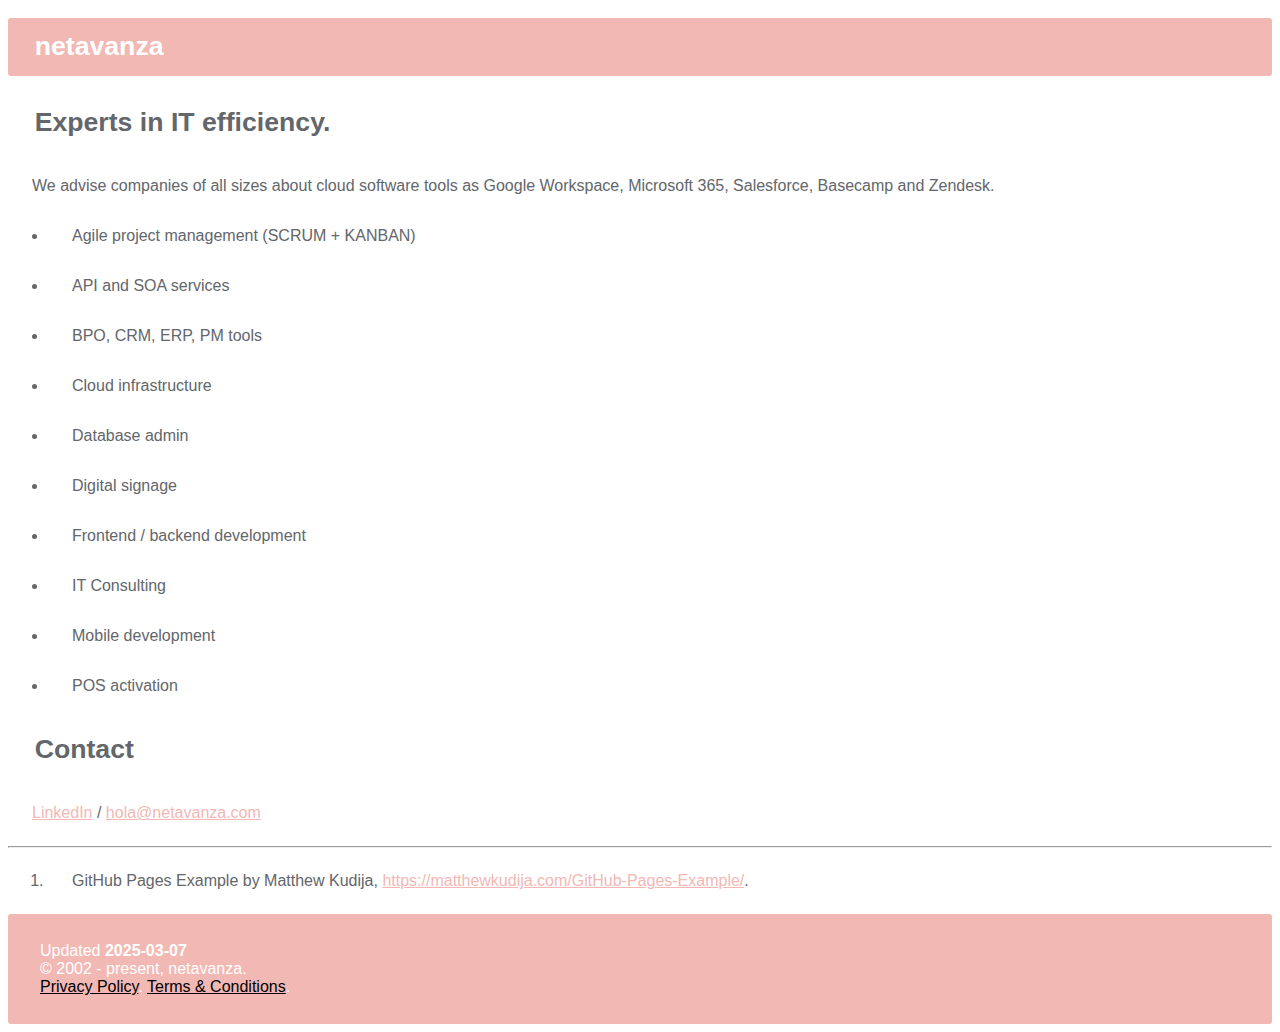
<file: index.html>
<!DOCTYPE HTML>
<html lang="en">
<head>
  <meta charset="UTF-8">
  <meta name="viewport" content="width=device-width, initial-scale=1">
  <title>netavanza</title>
  <meta name="description" content="add a description of your site here">
  <meta name="keywords" content="add, some, keywords, you, want, here">
  <link href="assets/main.css" rel="stylesheet">
  <link rel="canonical" href="https://netavanza.com">
  <meta name="description" content="Experts in IT efficiency.">
  <link rel="apple-touch-icon" sizes="180x180" href="/apple-touch-icon.png">
  <link rel="icon" type="image/png" sizes="32x32" href="/favicon-32x32.png">
  <link rel="icon" type="image/png" sizes="16x16" href="/favicon-16x16.png">
  <link rel="manifest" href="/site.webmanifest">  
</head>
<body>
  <div id="wrapper">
    <div id="main">
        <!-- Header -->
      <section id="header">
        <header>
          <h1>netavanza</h1>
        </header>
      </section>
    </div>
  </div>
  <h1 id="introduction">Experts in IT efficiency.</h1>
  <p>We advise companies of all sizes about cloud software tools as Google Workspace, Microsoft 365, Salesforce, Basecamp and Zendesk.</p>
  <ul>
    <li>
      <p>Agile project management (SCRUM + KANBAN)</p>
    </li>
    <li>
      <p>API and SOA services</p>
    </li>
    <li>
      <p>BPO, CRM, ERP, PM tools</p>
    </li>
    <li>
      <p>Cloud infrastructure</p>
    </li>
    <li>
      <p>Database admin</p>
    </li>
    <li>
      <p>Digital signage</p>
    </li>
    <li>
      <p>Frontend / backend development</p>
    </li>
    <li>
      <p>IT Consulting</p>
    </li>
    <li>
      <p>Mobile development</p>
    </li>
    <li>
      <p>POS activation</p>
    </li>
  </ul>
  <!--<p><center><img src="images/img-1.png"></center></p>-->
  <h1 id="conclusion">Contact</h1>
  <p><a target="_blank" href="https://www.linkedin.com/company/netavanza/">LinkedIn</a> / <a target="_blank" href="mailto:hola@netavanza.com">hola@netavanza.com</a></p> 
  <div class="footnotes">
    <hr />
    <ol>
      <li id="fn-easier">
        <p>GitHub Pages Example by Matthew Kudija, <a target="_blank" href="https://matthewkudija.com/GitHub-Pages-Example/">https://matthewkudija.com/GitHub-Pages-Example/</a>.
      </li>
    </ol>
  </div>
  <footer>
    <p>
      Updated <strong>2025-03-07</strong> <br>
      &copy; 2002 - present, netavanza. <br>
      <a target="_blank" href="https://www.privacypolicies.com/live/52a26c6c-a553-4a3f-81ca-04d734902890" style="color:#000;">Privacy Policy</a>.
      <a target="_blank" href="https://www.privacypolicies.com/live/f91ae7bf-8c16-463a-9917-002b2cd67a2f" style="color:#000;">Terms & Conditions</a>.
    </p>
  </footer>
</body>
</html>
</file>
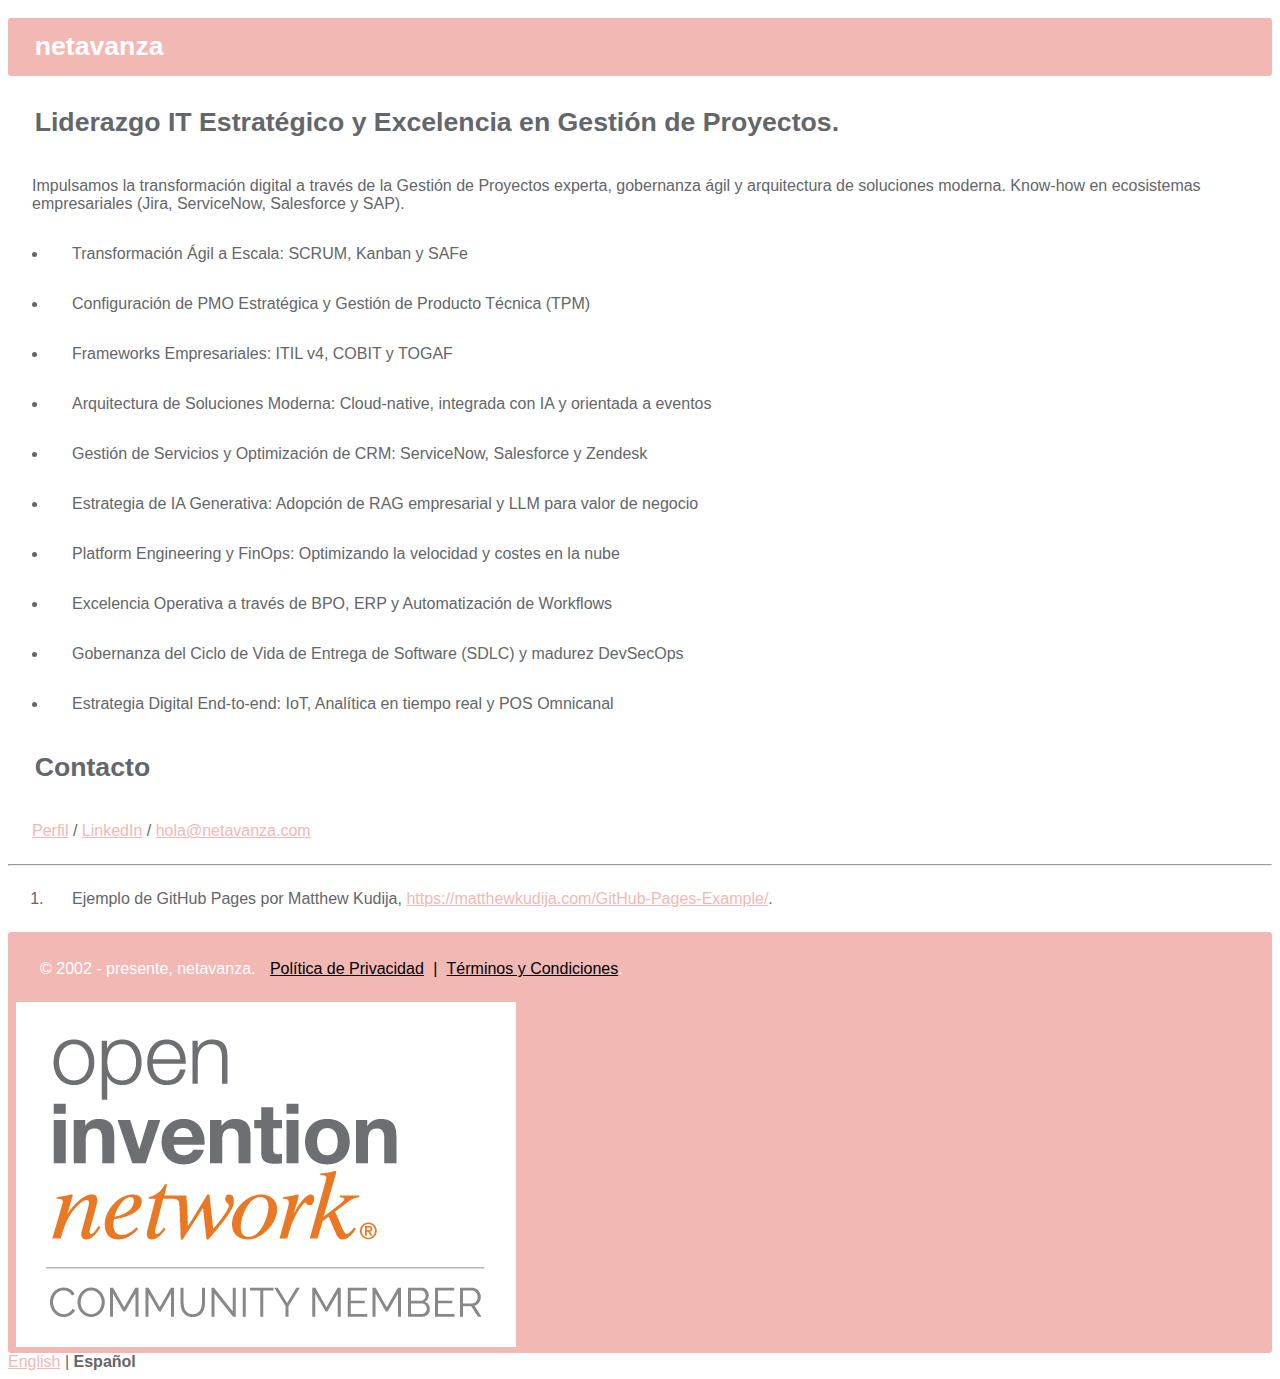
<file: es/index.html>
<!DOCTYPE HTML>
<html lang="es">

<head>
    <!-- Basic page configuration and metadata -->
    <meta charset="UTF-8">
    <meta name="viewport" content="width=device-width, initial-scale=1">
    <title>netavanza</title>

    <!-- SEO and canonical link -->
    <meta name="description" content="Expertos en eficiencia IT.">
    <meta name="keywords" content="it, consultoria, eficiencia, transformacion digital, agile, arquitectura">
    <link rel="canonical" href="https://netavanza.com/es/">

    <!-- Stylesheet and favicon configuration -->
    <link href="../assets/main.css" rel="stylesheet">
    <link rel="apple-touch-icon" sizes="180x180" href="/apple-touch-icon.png">
    <link rel="icon" type="image/png" sizes="32x32" href="/favicon-32x32.png">
    <link rel="icon" type="image/png" sizes="16x16" href="/favicon-16x16.png">
    <link rel="manifest" href="/site.webmanifest">

    <!-- Language Preference Sync Script -->
    <script>
        // Persistent language preference for users visiting the Spanish site
        localStorage.setItem('lang-preference', 'es');
    </script>
</head>

<body>
    <!-- Main page container and content area -->
    <div id="wrapper">
        <div id="main">
            <!-- Navbar section - Logo and branding -->
            <section id="header">
                <header>
                    <h1>netavanza</h1>
                </header>
            </section>
        </div>
    </div>

    <!-- Primary Introduction -->
    <h1 id="introduction">Liderazgo IT Estratégico y Excelencia en Gestión de Proyectos.</h1>

    <!-- Core value proposition -->
    <p>Impulsamos la transformación digital a través de la Gestión de Proyectos experta, gobernanza ágil y arquitectura
        de soluciones moderna. Know-how en ecosistemas empresariales (Jira, ServiceNow, Salesforce y SAP).</p>

    <!-- Competency areas and strategic focus -->
    <ul>
        <li>
            <p>Transformación Ágil a Escala: SCRUM, Kanban y SAFe</p>
        </li>
        <li>
            <p>Configuración de PMO Estratégica y Gestión de Producto Técnica (TPM)</p>
        </li>
        <li>
            <p>Frameworks Empresariales: ITIL v4, COBIT y TOGAF</p>
        </li>
        <li>
            <p>Arquitectura de Soluciones Moderna: Cloud-native, integrada con IA y orientada a eventos</p>
        </li>
        <li>
            <p>Gestión de Servicios y Optimización de CRM: ServiceNow, Salesforce y Zendesk</p>
        </li>
        <li>
            <p>Estrategia de IA Generativa: Adopción de RAG empresarial y LLM para valor de negocio</p>
        </li>
        <li>
            <p>Platform Engineering y FinOps: Optimizando la velocidad y costes en la nube</p>
        </li>
        <li>
            <p>Excelencia Operativa a través de BPO, ERP y Automatización de Workflows</p>
        </li>
        <li>
            <p>Gobernanza del Ciclo de Vida de Entrega de Software (SDLC) y madurez DevSecOps</p>
        </li>
        <li>
            <p>Estrategia Digital End-to-end: IoT, Analítica en tiempo real y POS Omnicanal</p>
        </li>
    </ul>

    <!-- Contact and Social links -->
    <h1 id="conclusion">Contacto</h1>
    <p>
        <a target="_blank" href="https://www.linkedin.com/in/gzapico/">Perfil</a> /
        <a target="_blank" href="https://www.linkedin.com/company/netavanza/">LinkedIn</a> /
        <a target="_blank" href="mailto:hola@netavanza.com">hola@netavanza.com</a>
    </p>

    <!-- Footnotes and credits -->
    <div class="footnotes">
        <hr />
        <ol>
            <li id="fn-easier">
                <p>Ejemplo de GitHub Pages por Matthew Kudija, <a target="_blank"
                        href="https://matthewkudija.com/GitHub-Pages-Example/">https://matthewkudija.com/GitHub-Pages-Example/</a>.
            </li>
        </ol>
    </div>

    <!-- Footer section: Copyright and legal information -->
    <footer>
        <p>
            &copy; 2002 - presente, netavanza.
            <a target="_blank" href="https://www.privacypolicies.com/live/52a26c6c-a553-4a3f-81ca-04d734902890"
                style="color:#000; margin-left: 10px;">Política de Privacidad</a>
            <span style="color:#000; margin: 0 5px;">|</span>
            <a target="_blank" href="https://www.privacypolicies.com/live/f91ae7bf-8c16-463a-9917-002b2cd67a2f"
                style="color:#000;">Términos y Condiciones</a>.
        </p>
        <!-- Open Invention Network (OIN) membership badge -->
        <a href="https://openinventionnetwork.com" target="_blank">
            <img src="../images/OIN_member_stacked.jpg" alt="Miembro de OIN" class="footer-logo">
        </a>
    </footer>

    <!-- Floating Language Selector with Manual Override -->
    <div class="lang-selector">
        <a href="../index.html" onclick="localStorage.setItem('lang-preference', 'en')">English</a> |
        <strong>Español</strong>
    </div>
</body>

</html>
</file>
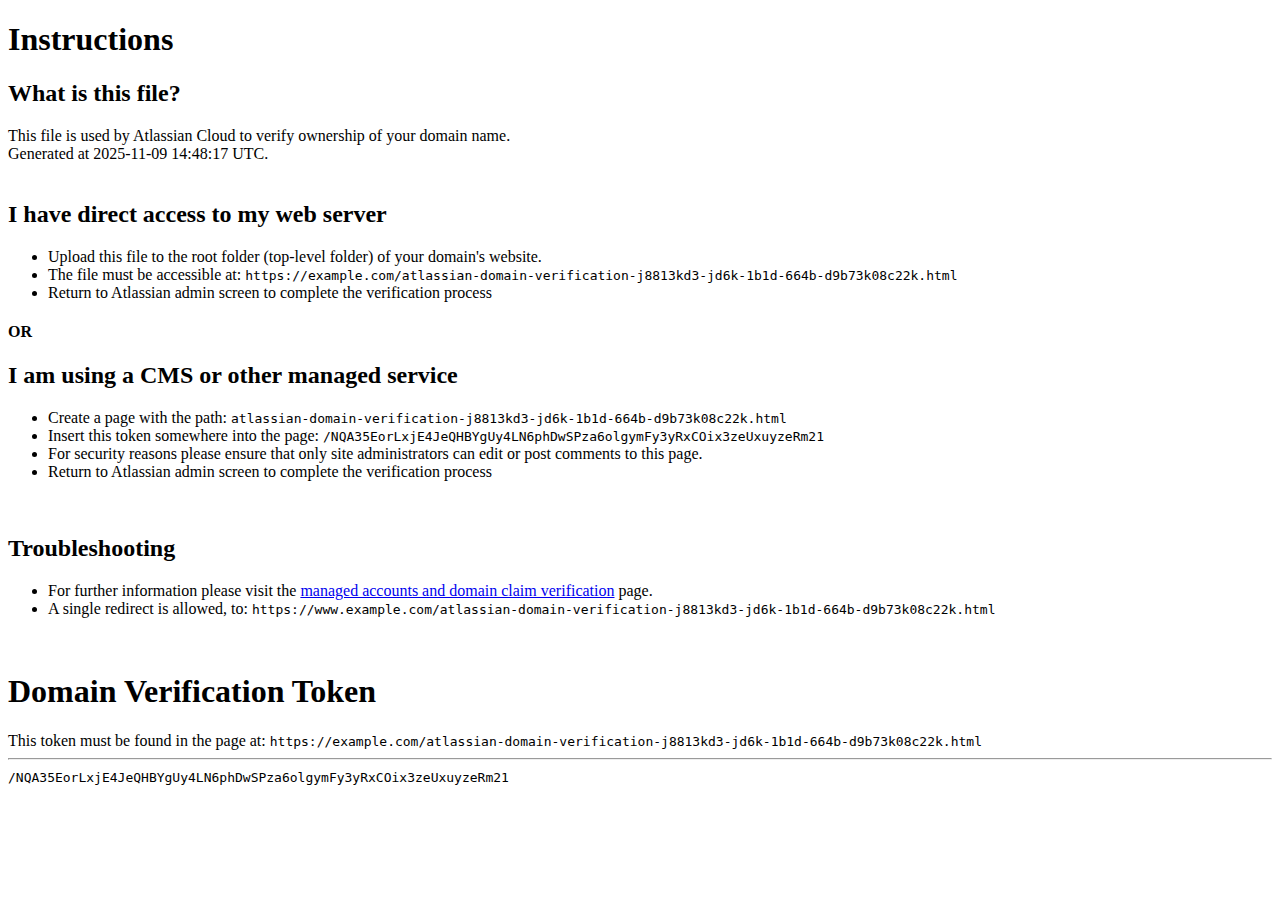
<file: atlassian-domain-verification-j8813kd3-jd6k-1b1d-664b-d9b73k08c22k.html>
<!DOCTYPE html>
<html>
<head>
<meta name="robots" content="noindex">
</head>
<body>
<h1>Instructions</h1>
<h2>What is this file?</h2>
This file is used by Atlassian Cloud to verify ownership of your domain name.
<br>
Generated at 2025-11-09 14:48:17 UTC.
<br>
<br>

<h2>I have direct access to my web server</h2>
<ul>
    <li>Upload this file to the root folder (top-level folder) of your domain's website.</li>
    <li>The file must be accessible at: <code>https://example.com/atlassian-domain-verification-j8813kd3-jd6k-1b1d-664b-d9b73k08c22k.html</code></li>
    <li>Return to Atlassian admin screen to complete the verification process</li>
</ul>

<h4>OR</h4>

<h2>I am using a CMS or other managed service</h2>
<ul>
    <li>Create a page with the path: <code>atlassian-domain-verification-j8813kd3-jd6k-1b1d-664b-d9b73k08c22k.html</code></li>
    <li>Insert this token somewhere into the page: <code>/NQA35EorLxjE4JeQHBYgUy4LN6phDwSPza6olgymFy3yRxCOix3zeUxuyzeRm21</code></li>
    <li>For security reasons please ensure that only site administrators can edit or post comments to this page.</li>
    <li>Return to Atlassian admin screen to complete the verification process</li>
</ul>

<br>

<h2>Troubleshooting</h2>
<ul>
    <li>For further information please visit the
    <a href="https://confluence.atlassian.com/purchasing/managed-accounts-and-domain-claim-verification-846071711.html">
            managed accounts and domain claim verification</a> page.</li>
    <li>A single redirect is allowed, to: <code>https://www.example.com/atlassian-domain-verification-j8813kd3-jd6k-1b1d-664b-d9b73k08c22k.html</code></li>
</ul>

<br>

<h1>Domain Verification Token</h1>
This token must be found in the page at: <code>https://example.com/atlassian-domain-verification-j8813kd3-jd6k-1b1d-664b-d9b73k08c22k.html</code>
<hr>
<code id="domain-verification-token" data-value="/NQA35EorLxjE4JeQHBYgUy4LN6phDwSPza6olgymFy3yRxCOix3zeUxuyzeRm21">/NQA35EorLxjE4JeQHBYgUy4LN6phDwSPza6olgymFy3yRxCOix3zeUxuyzeRm21</code>
<!-- /NQA35EorLxjE4JeQHBYgUy4LN6phDwSPza6olgymFy3yRxCOix3zeUxuyzeRm21 -->

</body>
</html>
</file>
<file: assets/main.css>
body {
  color: #63666A;
  font-family: "Verdana", "Arial";
}

h1 {
  padding: 0.5em 0.5em 0.5em 1em;
  font-size: 20pt;
}

h2 {
  padding: 0.5em 0.5em 0.5em 1em;
  font-size: 16pt;
}

p {
  padding: 0.5em 0.5em 0.5em 1.5em;
  font-size: 12pt;
}

header {
  border-radius: 3px;
  color: white;
  background-color: #f2b8b4

}

footer {
  padding: 0.5em 0.5em 0.5em 1em;
  font-family: "Verdana", "Arial";
  font-size: 6pt;
  border-radius: 3px;
  color: white;
  background-color: #f2b8b4
}

code {
  font-family: "Menlo Regular", "Consolas", "Monaco", monospace;
  color: #fff;
  background: #555;
  border-radius: 5px;
  font-size: 0.9em;
  margin: 0 0.25em;
  padding: 0.1em 0.25em;
}

pre code {
  background: #272822;
  display: block;
  margin: .1em 5em .1em 2.5em;
  line-height: 1.4em;
  padding: 1em;
}

a {
  color: #f2b8b4;
  /*font-weight; bold;*/
}

a:hover {
  color: #000;
}

img {
  max-width: 75%;
  /*max-width: 750px;*/
  height: auto;
}

table {
  border-collapse:collapse
}

th, td {
  padding: 0.0em 0.0em 0.0em 1em;
  text-align: left;
  border: 2px solid white;
}

tr:nth-child(even) {
  background-color: #f2f2f2;
}


/*alert boxes*/
/*styled after bootstrap alerts: https://www.w3schools.com/bootstrap/bootstrap_alerts.asp*/
.box {
  border: 1px solid #000;
  margin: 0 auto 15px;
  padding: 20px;
  border-radius: 10px;
}

.info {
  color: #31708F;
  background-color: #D9EDF7;
  border-color: #BCE8F1; 
}

.warning {
  color: #8A6D3B;
  background-color: #FCF8E3;
  border-color: #FAEBCC; 
}
</file>
